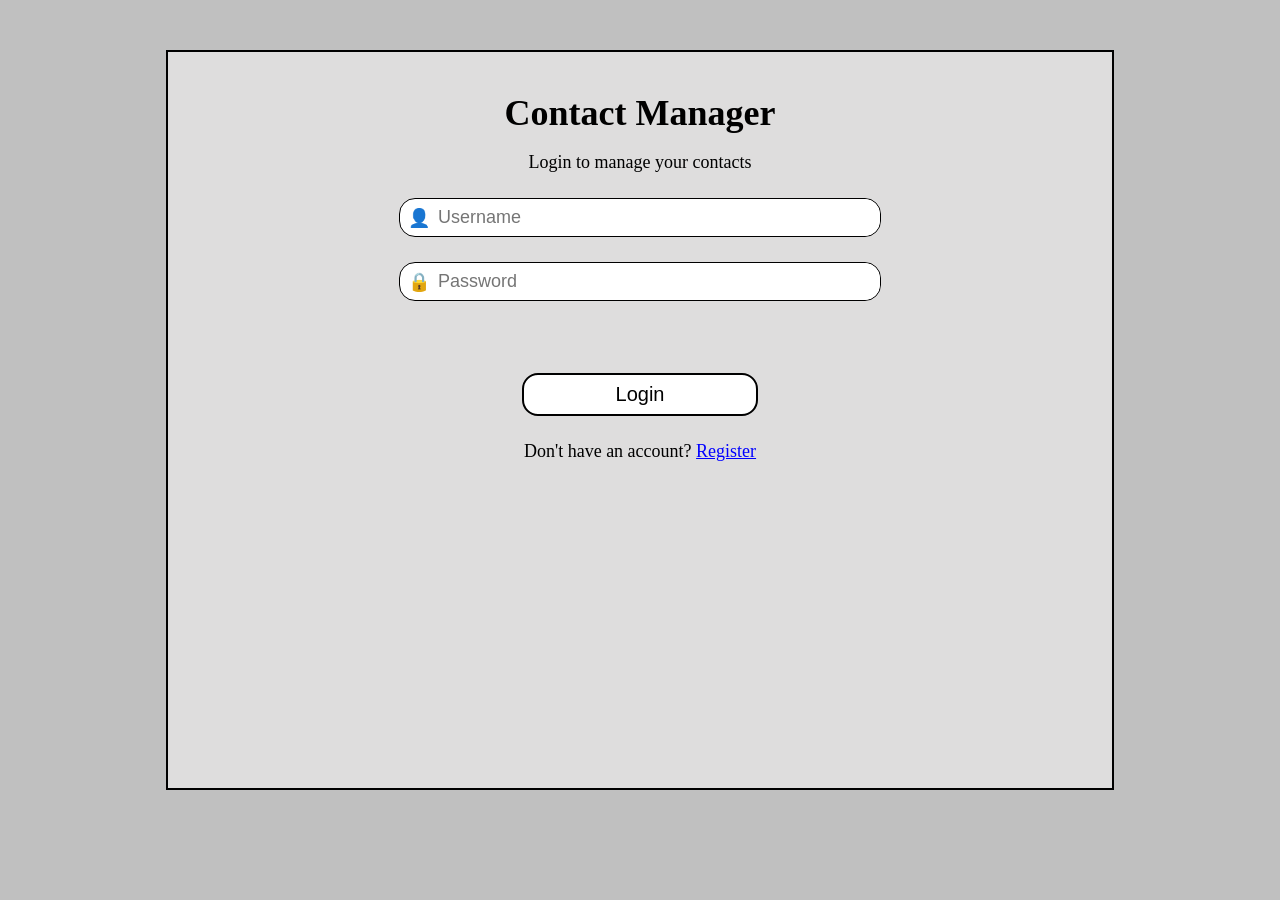
<file: html/index.html>
<!DOCTYPE html>
<html lang="en">

    <head>
        <meta charset="UTF-8">
        <meta name="viewport" content="width=device-width, initial-scale=1.0">
        <link rel="stylesheet" href="css/style.css">
        <title>Contact Manager</title>
    </head>

  <body>
    <div class="contacts-screen login-screen">
        <div id="login-section">

            <h1>Contact Manager</h1>
            <p class="login-subtitle">
                Login to manage your contacts
            </p>

            <form id="login-form">
                <div class="input-wrap">
                    <span>👤</span>
                    <input class="text-input" id="login-username" placeholder="Username" type="text" autocomplete="username">
                </div>
                <div class="input-wrap">
                    <span>🔒</span>
                    <input class="text-input" id="login-password" placeholder="Password" type="password" autocomplete="current-password">
                </div>
                <p id="login-error" class="error-message"></p>
                <button class="contact-bttn" type="submit">
                    Login
                </button>
            </form>

            <p class="account-text">
                Don't have an account?
                <a href="#" id="register-link">Register</a>
            </p>
        </div>

        <div id="register-section" style="display: none;">

            <h1>Create Account</h1>
            <p class="login-subtitle">
                Create an account to manage your contacts
            </p>

            <form id="register-form">
                <div class="input-wrap">
                    <span>👤</span>
                    <input class="text-input" id="register-firstname" placeholder="First Name" type="text" autocomplete="given-name">
                </div>
                <div class="input-wrap">
                    <span>👤</span>
                    <input class="text-input" id="register-lastname" placeholder="Last Name" type="text" autocomplete="family-name">
                </div>
                <div class="input-wrap">
                    <span>📧</span>
                    <input class="text-input" id="register-username" placeholder="Username" type="text" autocomplete="username">
                </div>
                <div class="input-wrap">
                    <span>🔒</span>
                    <input class="text-input" id="register-password" placeholder="Password" type="password" autocomplete="new-password">
                </div>
                <p id="register-error" class="error-message"></p>
                <p id="register-success" class="success-message"></p>

                <button class="contact-bttn" type="submit">
                    Register
                </button>
            </form>

            <p class="account-text">
                Already have an account?
                <a href="#" id="back-to-login">Login</a>
            </p>
        </div>
    </div>
    <script src="js/md5.js"></script>
    <script src="js/login.js"></script>
  </body>
</html>
</file>
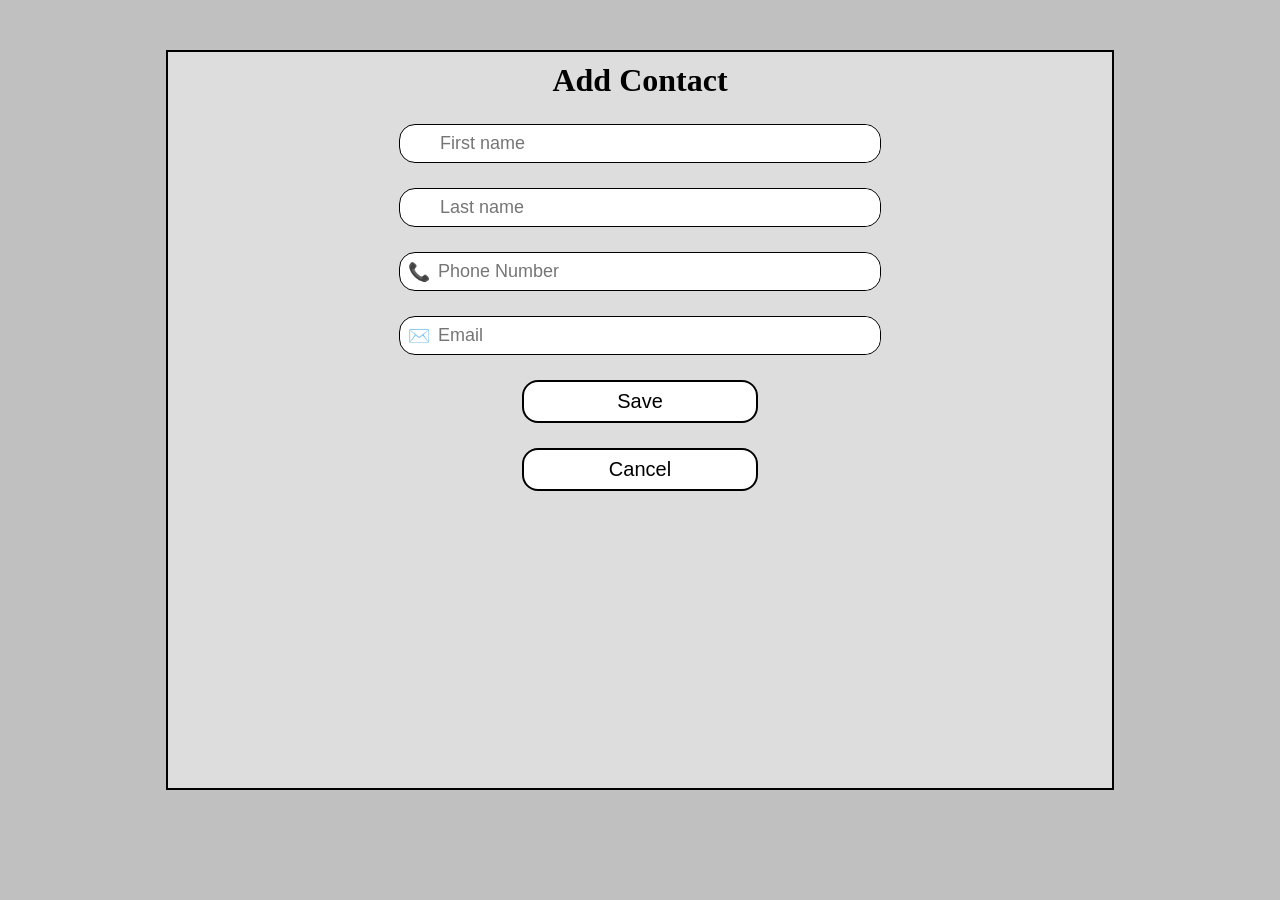
<file: html/contactForm.html>
<!DOCTYPE html>
<html lang="en">
    <head>
        <meta charset="UTF-8">
        <meta name="viewport" content="width=device-width, initial-scale=1.0">
        <link rel="stylesheet" href="css/style.css"/>
        <title>New Contact</title>
    </head>
    <body>
        <div class="contacts-screen">
            <h1>Add Contact</h1>
            <form class="contact-form" id="new-contact">
                <div class="input-wrap">
                    <input class="text-input" id="first-name" placeholder="First name"/>
                </div>
                <div class="input-wrap">
                    <input class="text-input" id="last-name" placeholder="Last name"/>
                </div>
                <div class="input-wrap">
                    <span>📞</span>
                    <input class="text-input" id="phone-number" placeholder="Phone Number" type="tel"/>
                </div>
                <div class="input-wrap">
                    <span>✉️</span>
                    <input class="text-input" id="email" placeholder="Email" type="email"/>
                </div>
                <p id="error"></p>
                <button class="contact-bttn" id="save" type="submit">Save</button>
            </form>
            <button class="contact-bttn" id="cancel">Cancel</button>
        </div>
    </body>
    <script src="js/contactForm.js"></script>
</html>
</file>
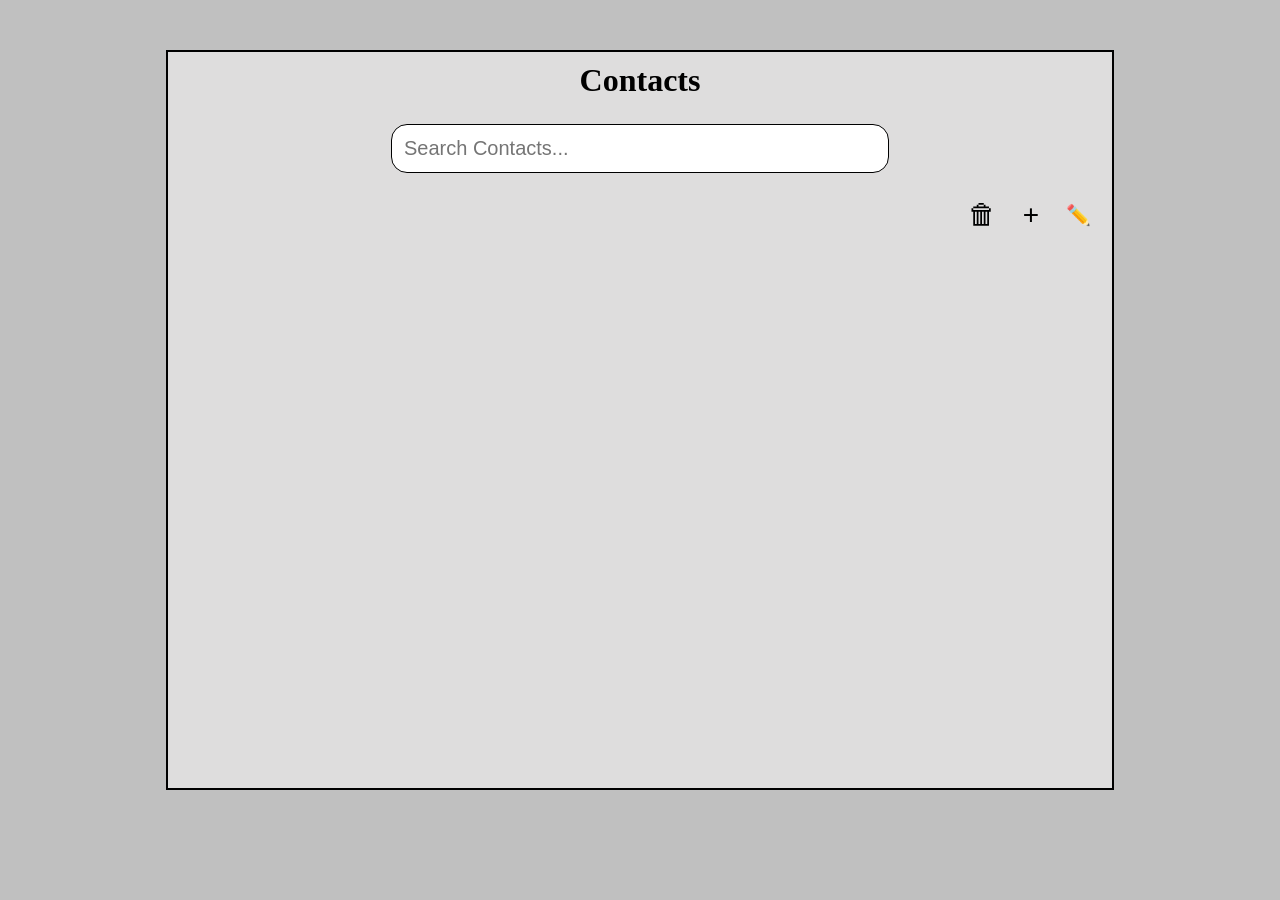
<file: html/contacts.html>
<!DOCTYPE html>
<html lang="en">
    <head>
        <style></style>
        <meta charset="UTF-8">
        <meta name="viewport" content="width=device-width, initial-scale=1.0">
        <link rel="stylesheet" href="css/style.css"/>
        <title>Contact Manager</title>
    </head>
    <body>
        <div class="contacts-screen">
            <h1>Contacts</h1>
            <form class="contact-form" id="search-form">
                <input class="text-input" id="search-bar" placeholder="Search Contacts..." type="text"/>
            </form>
            <div class="bttn-wrap">
                <button id="trash" title="Delete Contacts">🗑</button>
                <button id="add" title="Add Contacts">+</button>
                <button id="edit" title="Edit Contacts">✏️</button>
            </div>

            <p id="edit-msg"></p>
            <div id="contacts-list">
            </div>
        </div>
        
        <script src="js/contacts.js"></script>
    </body>
</html>
</file>
<file: html/css/style.css>
body {
    display: flex;
    background-color: silver;
    justify-content: center;
    min-height: calc(100vh - 160px);
    margin: 50px 50px;
}

#edit-msg {
    margin: 0px;
    font-size: 18px;
    font-weight: bold;
}

h1 {
    margin: 0;
    margin-top: 10px;
    text-align: center;
}

.contacts-screen {
    width: 80%;
    max-width: 1200px;
    background-color: rgb(222, 221, 221);
    border: 2px solid black;
    margin: 0;
}

.bttn-wrap {
    display: flex;
    justify-content: right;
    margin: 0;
}

#trash, #add, #edit{
    margin-right: 15px;
    border: none;
    font-size: 28px;
    background-color: rgb(222, 221, 221);
}

#edit {
    font-size: 20px;
}

#trash:hover, #add:hover, #edit:hover {
    background-color: rgb(189, 188, 188);
}

#contacts-list {
    width: 50%;
    height: 315px;
    margin: 0px auto;
    overflow:auto;
    text-align: center;
}

#contacts-list > div {
    border: 1px solid black;
    border-radius: 16px;
    padding: 16px;
    font-size: 24px;
    margin: 15px;
    background-color: white;
    text-align: left;
}

.contact {
    display: flex;
    flex-direction: row;
    justify-content: space-between;
}

#name {
    font-size: 24px;
}

#phone {
    font-size: 18px;
}

#contacts-list div:hover {
    background-color: rgb(192, 205, 217);
}

#search-bar {
    display: block;
    border: 1px solid black;
    border-radius: 16px;
    margin: 25px auto;
    font-size: 20px;
    padding: 12px;
    width: 50%;
}

.contact-bttn {
    display: block;
    border: 2px solid black;
    border-radius: 16px;
    width: 25%;
    background-color: white;
    margin: 25px auto;
    font-size: 20px;
    padding: 8px;
}

.input-wrap {
    display: flex;
    align-items: center;
    border: 1px solid black;
    border-radius: 16px;
    margin: 25px auto;
    width: 50%;
    font-size: 18px;
    background-color: white;
    padding-left: 8px;
}

.text-input {
    display: block;
    width: 100%;
    border: none;
    border-radius: 16px;
    font-size: 18px;
    padding: 8px;
}

.text-input:focus {
    outline: none;
}

#first-name, #last-name {
    padding-left: 32px;
}

#error {
    text-align: center;
    color: red;
    font-size: 18px;
}

#save:hover, #cancel:hover {
    background-color: rgb(192, 205, 217);
}

#edit-msg {
    text-align: center;
    font-size: 18px;
}

.warning {
    display: flex;
    flex-direction: column;
    gap: 20px;
    position: absolute;
    top: 50%;
    left: 50%;
    transform: translate(-50%, -50%);
    z-index: 1;
    width: 80%;
    max-width: 600px;
    height: 200px;
    background-color: silver;
    border: 1px solid black;
}

.warning > div {
    margin-top: 25px;
    text-align: center;
    font-size: 28px;
}

.buttonRow {
    display: flex;
    gap: 40px;
    justify-content: center;
}

.buttonRow button {
    display: block;
    border: 1px solid black;
    border-radius: 16px;
    width: 25%;
    background-color: white;
    margin: 25px auto;
    font-size: 24px;
    padding: 8px;
}

.buttonRow button:hover {
    background-color: rgb(192, 205, 217);
}
.login-screen {
    min-height: 500px;
    height: auto;
    padding: 30px 0;
}

.login-screen h1 {
    font-size: 36px;
    margin-bottom: 10px;
}

.login-subtitle {
    text-align: center;
    font-size: 18px;
    margin-bottom: 20px;
}

.login-screen .input-wrap {
    width: 50%;
}

.error-message {
    text-align: center;
    color: red;
    font-size: 18px;
    min-height: 22px;
    margin: 5px 0;
}

.success-message {
    text-align: center;
    color: green;
    font-size: 18px;
    min-height: 22px;
    margin: 5px 0;
}

.account-text {
    text-align: center;
    font-size: 18px;
    margin-top: 15px;
}

.account-text a {
    color: blue;
    text-decoration: underline;
    cursor: pointer;
}

.account-text a:hover {
    color: darkblue;
}
</file>
